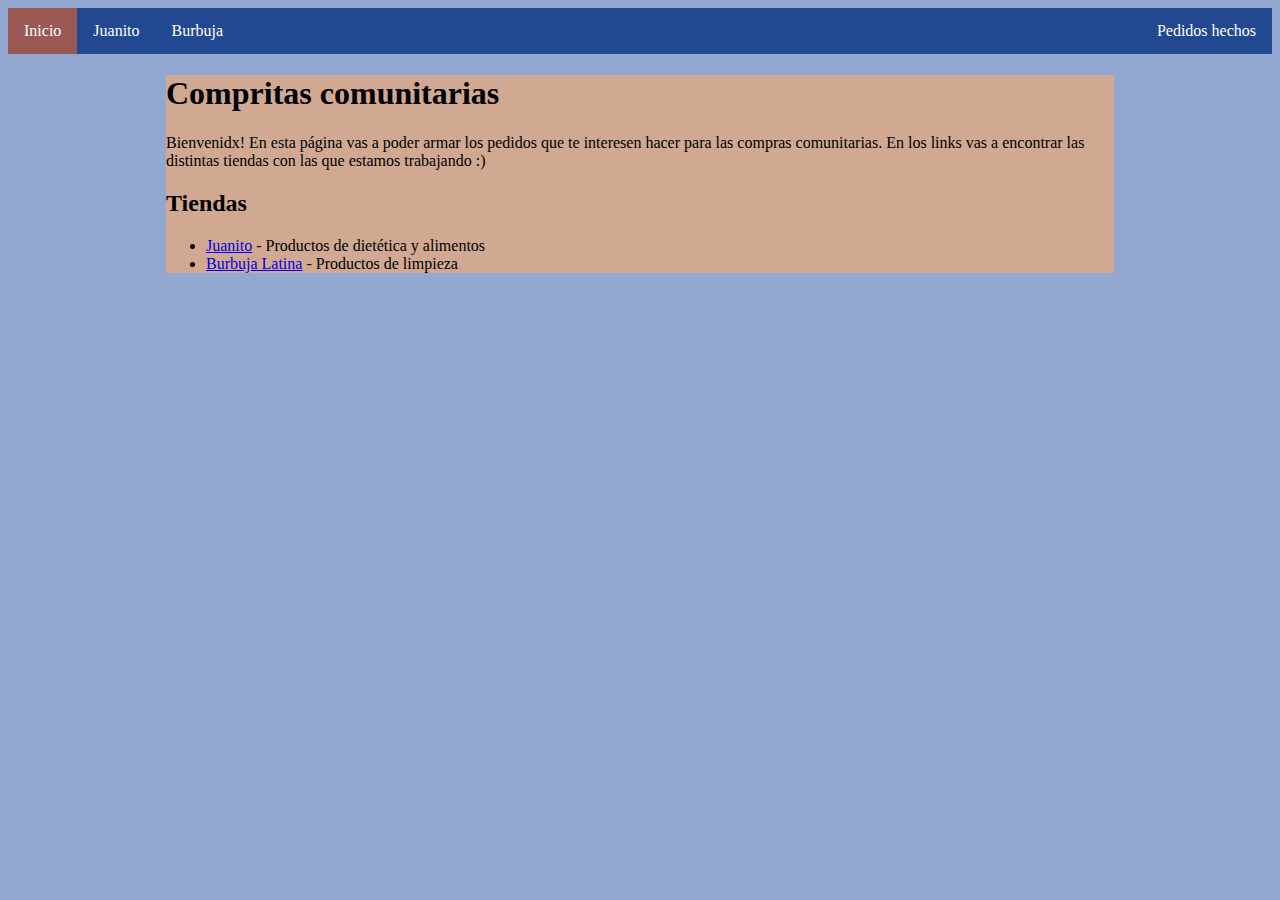
<file: front/index.html>
<!doctype html>
<head>
  <title>Compritas comunitarias</title>
  <meta charset="utf-8" />
  <meta name="viewport" content="width=device-width, initial-scale=1.0" />
  <link rel="stylesheet" href="styles.css?v=2.0.1" />
</head>
<body>
  <ul class="ul-navbar">
    <li class="li-navbar">
      <a href="index.html" class="activo-navbar">Inicio</a>
    </li>
    <li class="li-navbar">
      <a href="juanito.html">Juanito</a>
    </li>
    <li class="li-navbar">
      <a href="burbuja.html">Burbuja</a>
    </li>
    <li class="li-navbar" style="float: right">
      <a
        href="https://docs.google.com/spreadsheets/d/1pBrTLR4Jv9OsvZRNQo76Cqa7dt9zYUgwk15r3YbY1PY/edit?gid=0#gid=0"
        >Pedidos hechos</a
      >
    </li>
  </ul>
  <div class="contenedor-naranja">
    <h1>Compritas comunitarias</h1>
    <p>
      Bienvenidx! En esta página vas a poder armar los pedidos que te interesen
      hacer para las compras comunitarias. En los links vas a encontrar las
      distintas tiendas con las que estamos trabajando :)
    </p>
    <h2>Tiendas</h2>
    <ul>
      <li>
        <a href="juanito.html">Juanito</a> - Productos de dietética y alimentos
      </li>
      <li><a href="burbuja.html">Burbuja Latina</a> - Productos de limpieza</li>
    </ul>
  </div>
</body>
</file>
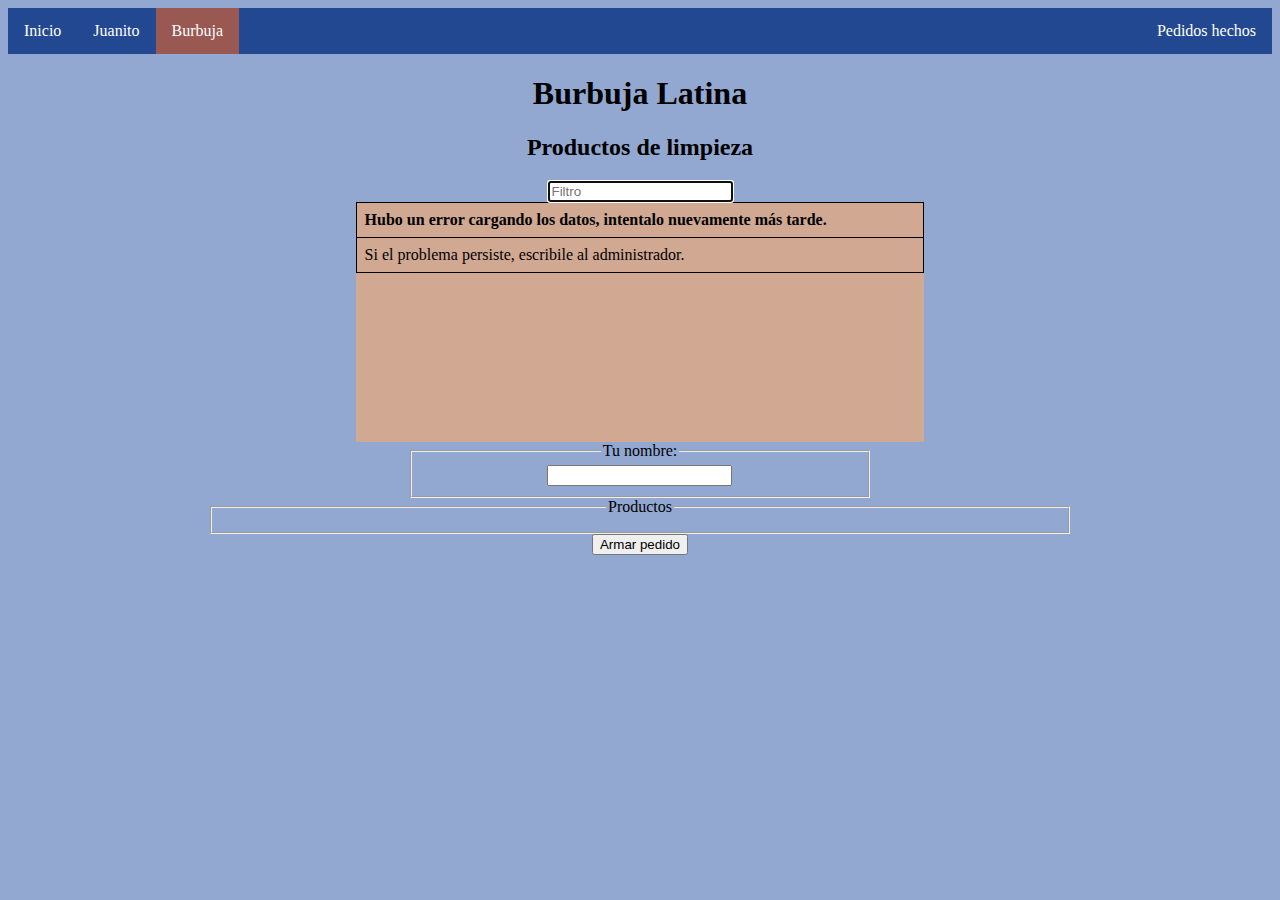
<file: front/burbuja.html>
<!doctype html>
<head>
  <title>Burbuja latina - compras comunitarias</title>
  <meta charset="utf-8" />
  <meta name="viewport" content="width=device-width, initial-scale=1.0" />
  <link rel="stylesheet" href="styles.css?v=2" />
</head>
<body>
  <ul class="ul-navbar">
    <li class="li-navbar">
      <a href="index.html">Inicio</a>
    </li>
    <li class="li-navbar">
      <a href="juanito.html">Juanito</a>
    </li>
    <li class="li-navbar">
      <a href="burbuja.html" class="activo-navbar">Burbuja</a>
    </li>
    <li class="li-navbar" style="float: right">
      <a
        href="https://docs.google.com/spreadsheets/d/1pBrTLR4Jv9OsvZRNQo76Cqa7dt9zYUgwk15r3YbY1PY/edit?gid=0#gid=0"
        >Pedidos hechos</a
      >
    </li>
  </ul>
  <div class="container">
    <main>
      <h1>Burbuja Latina</h1>
      <h2>Productos de limpieza</h2>
      <form autocomplete="off" action=".">
        <input type="text" placeholder="Filtro" id="casilla-filtro" autofocus />
      </form>
      <div class="listado-productos">
        <table id="tabla-productos"></table>
      </div>
      <div class="productos-seleccionados">
        <!-- <form action="http://127.0.0.1:5000/armar_pedido?tienda=juanito" method="post" class="lista-compras"> -->
        <form class="lista-compras" id="formulario-compras">
          <div class="contenedor-seleccion">
            <div class="forms-selecciones">
              <fieldset class="tu-nombre">
                <legend>Tu nombre:</legend>
                <input type="text" name="nombre" required />
              </fieldset>
              <fieldset autocomplete="off" class="fieldset-productos">
                <legend>Productos</legend>
                <table
                  id="lista-seleccionados"
                  class="lista-seleccionados"
                ></table>
              </fieldset>
              <input
                type="submit"
                value="Armar pedido"
                id="boton-armar-pedido"
              />
            </div>
          </div>
        </form>
      </div>
    </main>
  </div>
  <script
    src="main.js?v=2"
    url-api="http://127.0.0.1:5000/api/productos?productos=burbuja_latina"
    url-post="burbuja"
  ></script>
</body>
</file>
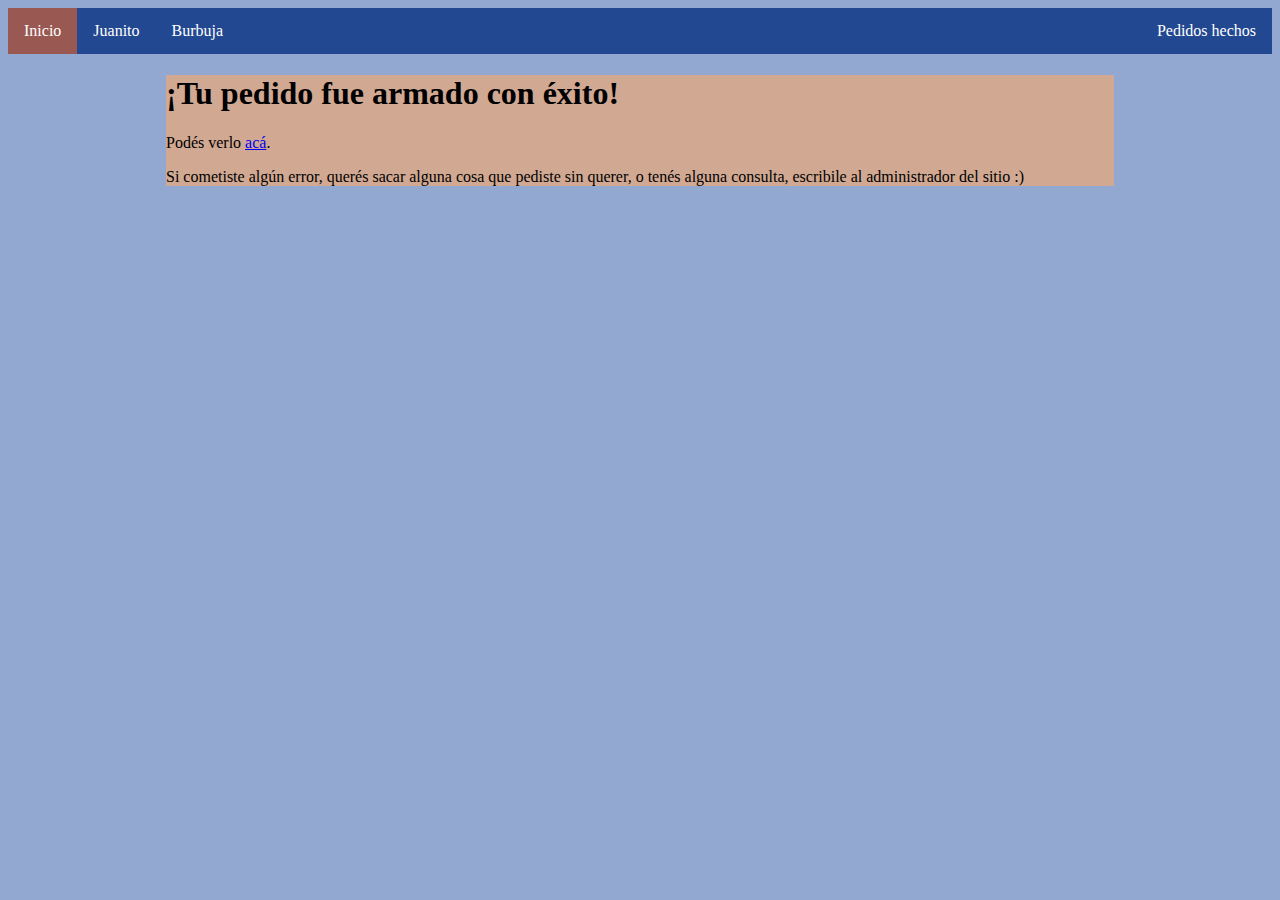
<file: front/exito.html>
<!doctype html>
<head>
  <title>Compritas comunitarias</title>
  <meta charset="utf-8" />
  <meta name="viewport" content="width=device-width, initial-scale=1.0" />
  <link rel="stylesheet" href="styles.css" />
</head>
<body>
  <ul class="ul-navbar">
    <li class="li-navbar">
      <a href="index.html" class="activo-navbar">Inicio</a>
    </li>
    <li class="li-navbar">
      <a href="juanito.html">Juanito</a>
    </li>
    <li class="li-navbar">
      <a href="burbuja.html">Burbuja</a>
    </li>
    <li class="li-navbar" style="float: right">
      <a
        href="https://docs.google.com/spreadsheets/d/1pBrTLR4Jv9OsvZRNQo76Cqa7dt9zYUgwk15r3YbY1PY/edit?gid=0#gid=0"
        >Pedidos hechos</a
      >
    </li>
  </ul>
  <div class="contenedor-naranja">
    <h1>¡Tu pedido fue armado con éxito!</h1>
    <p>
      Podés verlo
      <a
        href="https://docs.google.com/spreadsheets/d/1pBrTLR4Jv9OsvZRNQo76Cqa7dt9zYUgwk15r3YbY1PY/edit?usp=sharing"
        >acá</a
      >.
    </p>
    <p>
      Si cometiste algún error, querés sacar alguna cosa que pediste sin querer,
      o tenés alguna consulta, escribile al administrador del sitio :)
    </p>
  </div>
</body>
</file>
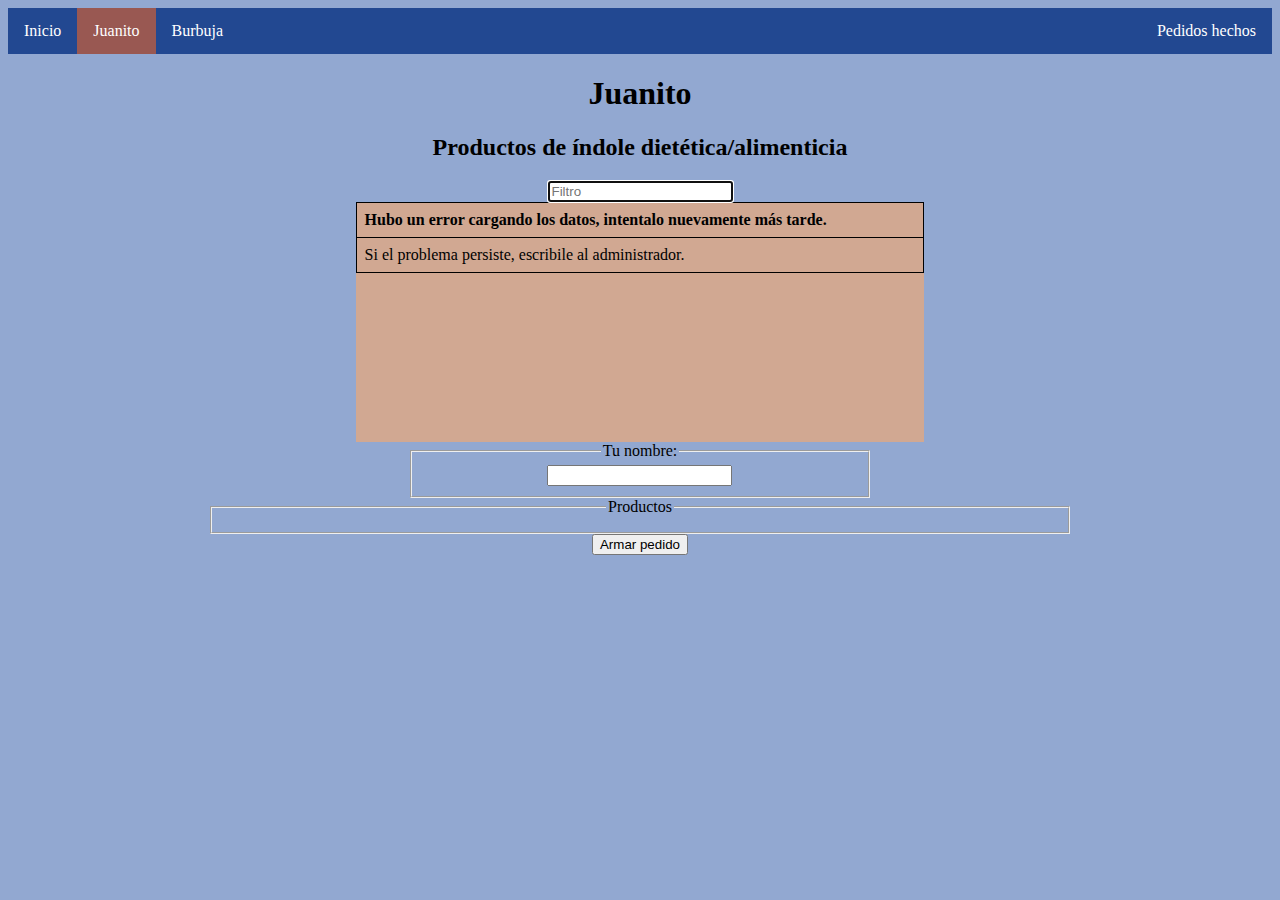
<file: front/juanito.html>
<!doctype html>
<head>
  <title>Juanito - Compras comunitarias</title>
  <meta charset="utf-8" />
  <meta name="viewport" content="width=device-width, initial-scale=1.0" />
  <link rel="stylesheet" href="styles.css?v=2.0.2" />
</head>
<body>
  <ul class="ul-navbar">
    <li class="li-navbar">
      <a href="index.html">Inicio</a>
    </li>
    <li class="li-navbar">
      <a href="juanito.html" class="activo-navbar">Juanito</a>
    </li>
    <li class="li-navbar">
      <a href="burbuja.html">Burbuja</a>
    </li>
    <li class="li-navbar" style="float: right">
      <a
        href="https://docs.google.com/spreadsheets/d/1pBrTLR4Jv9OsvZRNQo76Cqa7dt9zYUgwk15r3YbY1PY/edit?gid=0#gid=0"
        >Pedidos hechos</a
      >
    </li>
  </ul>
  <div class="container">
    <main>
      <h1>Juanito</h1>
      <h2>Productos de índole dietética/alimenticia</h2>
      <form autocomplete="off" action=".">
        <input type="text" placeholder="Filtro" id="casilla-filtro" autofocus />
      </form>
      <div class="listado-productos">
        <table id="tabla-productos"></table>
      </div>
      <div class="productos-seleccionados">
        <!-- <form action="http://127.0.0.1:5000/armar_pedido?tienda=juanito" method="post" class="lista-compras"> -->
        <form class="lista-compras" id="formulario-compras">
          <div class="contenedor-seleccion">
            <div class="forms-selecciones">
              <fieldset class="tu-nombre">
                <legend>Tu nombre:</legend>
                <input type="text" name="nombre" required />
              </fieldset>
              <fieldset autocomplete="off" class="fieldset-productos">
                <legend>Productos</legend>
                <table
                  id="lista-seleccionados"
                  class="lista-seleccionados"
                ></table>
              </fieldset>
              <input
                type="submit"
                value="Armar pedido"
                id="boton-armar-pedido"
              />
            </div>
          </div>
        </form>
      </div>
    </main>
  </div>
  <script
    src="main.js?v=2.0.4"
    url-api="?productos=juanito_granel&productos=juanito_envasados"
    url-post="juanito"
  ></script>
</body>
</file>
<file: front/styles.css>
.listado-productos {
  height: 240px;
  overflow-y: scroll;
  border: 3px;
  background-color: #d1a892;
  width: 50%;
  margin: auto;
}

.contenedor-naranja {
  width: 75%;
  background-color: #d1a892;
  margin: 0 auto;
}

.ul-navbar {
  list-style-type: none;
  margin: 0;
  padding: 0;
  overflow: hidden;
  background-color: #224891;
}

.li-navbar {
  float: left;
}

.li-navbar a {
  display: block;
  color: white;
  text-align: center;
  padding: 14px 16px;
  text-decoration: none;
}

.li-navbar a:hover {
  background-color: #122871;
}

.activo-navbar {
  background-color: #995852 !important;
}
/*
.lista-compras {
  width: 50%;
  margin: 0 auto;
}
*/

.contenedor-seleccion {
  display: flex;
  align-items: center;
  justify-content: center;
  width: 76%;
  margin: 0 12%;
}

.forms-selecciones {
  width: 100%;
}

.tu-nombre {
  width: 50%;
  margin: auto;
}

.lista-seleccionados {
  table-layout: fixed;
  width: 100%;
}

.td-producto {
  width: 50%;
  overflow: hidden;
  text-overflow: ellipsis;
  white-space: nowrap;
}

.td-precio {
  width: 10%;
}

.td-unidad {
  width: 12%;
}

.td-cantidad {
  width: 12%;
}

table {
  border-collapse: collapse;
  width: 100%;
}

th,
td {
  border: 1px solid #000;
  padding: 8px;
}

th {
  text-align: left;
  margin: auto;
}

td {
  white-space: nowrap;
}
.producto {
  white-space: normal;
}
tr {
  text-align: left;
  margin: auto;
}

.container {
  margin-left: auto;
  margin-right: auto;
  width: 90%;
  text-align: center;
}

.input-cantidad {
  /*
  margin-left: auto;
  margin-right: auto;
  */
  width: 100%;
}

.autocomplete-active {
  /*when navigating through the items using the arrow keys:*/
  background-color: #995852 !important;
  color: #ffffff;
}

body {
  background-color: #92a8d1;
}

@media (max-width: 450px) {
  .listado-productos {
    width: 90%;
  }
  .tu-nombre {
    width: 80%;
  }
  .container {
    width: 98%;
  }
  .contenedor-seleccion {
    display: block;
    width: 100%;
    margin: 0;
  }
  .fieldset-productos {
    border: none;
  }
  .lista-seleccionados {
    font-size: 0.85rem;
  }
  .td-producto {
    overflow: auto;
    text-overflow: clip;
    width: 45;
  }
  .td-unidad {
    overflow: hidden;
  }
  .td-cantidad {
    overflow: hidden;
    text-overflow: ellipsis;
  }
  .td-precio {
    width: 15%;
  }
}
</file>
